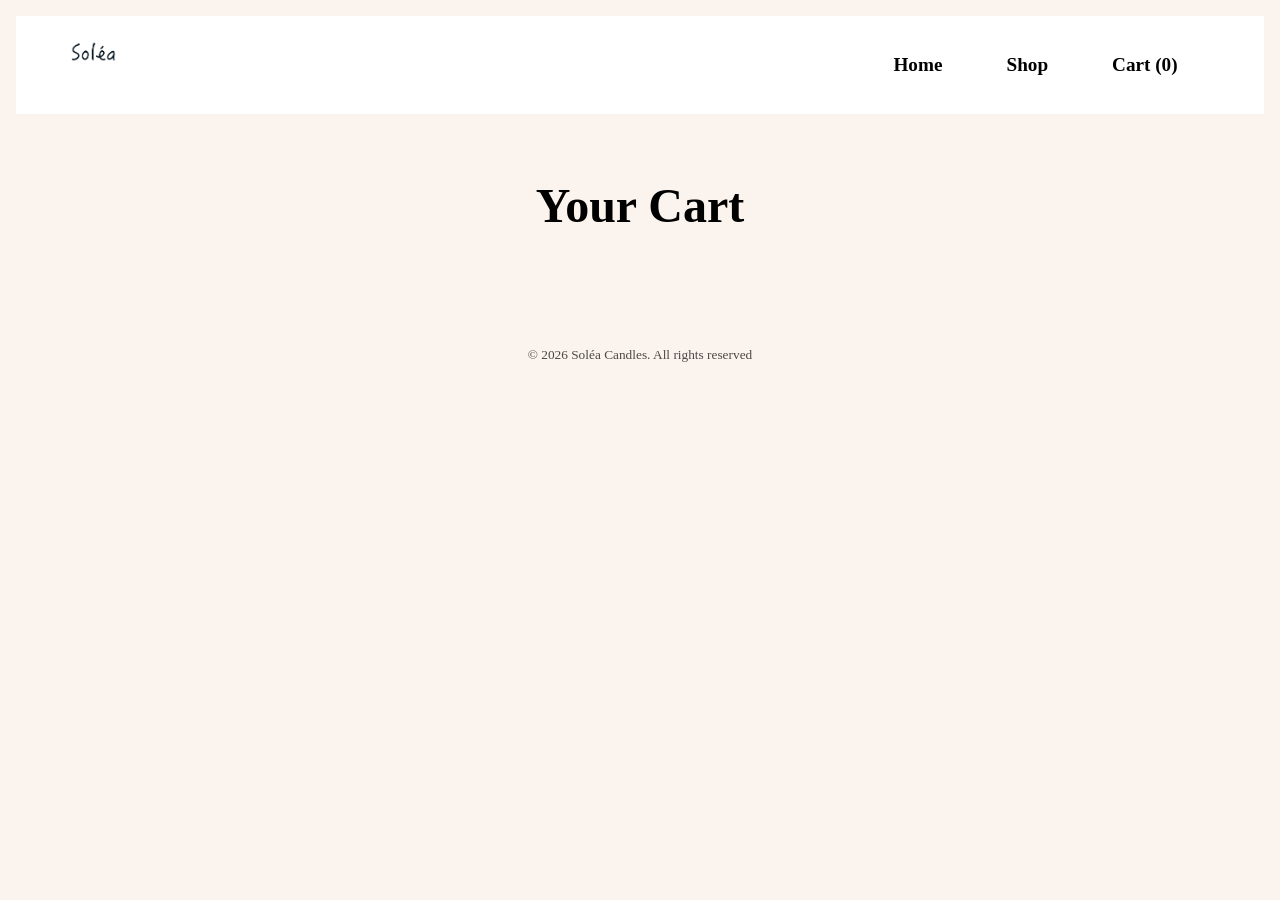
<file: cart.html>
<!doctype html>
<html lang="en">
  <head>
    <meta charset="UTF-8" />
    <meta name="viewport" content="width=device-width, initial-scale=1.0" />
    <title>Your Cart -Soléa Candles</title>
    <link rel="stylesheet" href="./css_new/main.css" />
    <script src="script.js" defer></script>
  </head>
  <body>
    <header>
      <nav class="site-nav">
        <a href="index.html" class="logo-link">
          <img src="images/logo.png" alt="Soléa Candles logo" />
        </a>
        <ul class="nav-list">
          <li class="nav-item"><a href="index.html">Home</a></li>
          <li class="nav-item"><a href="products.html">Shop</a></li>
          <li class="nav-item">
            <a href="cart.html" id="cart-link">Cart (0)</a>
          </li>
        </ul>
      </nav>
    </header>

    <main>
      <h1 class="page-title">Your Cart</h1>
      <section class="cart-grid"></section>
    </main>

    <footer>
      <small>&copy; 2026 Soléa Candles. All rights reserved</small>
    </footer>
  </body>
</html>
</file>
<file: css_new/main.css>
body {
  margin: 1rem;
  font-family: Georgia, "Times New Roman", Times, serif;
  background: #fbf3ed;
  color: black;
  line-height: 1.6;
}

h1 {
  font-family: Georgia, "Times New Roman", Times, serif;
  font-weight: 700;
  font-size: 3rem;
}

.page-title {
  text-align: center;
  margin: 2rem;
  font-weight: 700;
}

h2,
p,
a,
small,
button {
  font-family: Georgia, "Times New Roman", Times, serif;
  font-weight: 400;
}

a {
  color: black;
  text-decoration: none;
}
.bold {
  font-weight: 700;
}

header {
  position: sticky;
  top: 0;
  background-color: white;
  margin-bottom: 6vh;
  box-shadow: 0 2px 10px #0000;
  z-index: 9999;
}

.site-nav {
  display: flex;
  align-items: center;
  max-width: 1200px;
  margin: 0 auto;
  padding: 1rem 2rem;
}

.logo-link img {
  height: 2.5rem;
}

.site-nav ul {
  list-style: none;
  padding-left: none;
  display: flex;
  gap: 2rem;
  margin-left: auto;
  padding: 0;
}

.site-nav li {
  margin: 0;
}

.site-nav li:last-child {
  margin-left: auto;
  margin-right: 3vw;
}
.site-nav a {
  font-size: 1.2rem;
  font-weight: 700;
  padding: 0.5rem 1rem;
  border-radius: 5px;
}

.site-nav a:hover {
  background: #fbf3ed;
}

.heart-icon {
  height: 1.5rem !important;
  width: auto;
}

.product-container {
  position: relative;
  width: 100%;
}

.heart-outline {
  position: absolute;
  top: 1rem;
  right: 1rem;
  width: 1.6rem;
  cursor: pointer;
  transition: opacity 0.3s ease;
}

.heart-outline:hover {
  opacity: 0.8;
}

.candles-grid {
  display: grid !important;
  grid-template-columns: repeat(auto-fit, minmax(18rem, 1fr));
  gap: 2rem;
  max-width: 1200px;
  margin: 2rem auto;
  padding: 0 1rem;
}

.product-img {
  width: 100%;
  height: 220px;
  object-fit: cover;
}

.product-name a {
  font-size: 1.3rem;
  font-weight: 700;
  margin: 0 0 0.5rem 0;
}

.product-price {
  font-size: 1.2rem;
  color: #000000;
  margin: 0 0 1rem 0;
}

.add-to-cart-btn {
  width: 100%;
  padding: 0.8rem;
  background: #9d8777;
  color: white;
  border: none;
  border-radius: 10px;
  font-family: Georgia, "Times New Roman", Times, serif;
  font-size: 1rem;
  cursor: pointer;
}

.add-to-cart-btn:hover {
  background: #8b8b8b;
}

.cart-remove-button {
  width: auto;
  padding: 0.5rem 1rem;
  background: #9d8777;
  color: white;
  border: none;
  border-radius: 10px;
  font-family: Georgia, "Times New Roman", Times, serif;
  font-size: 1rem;
  cursor: pointer;
  margin-top: 0.5 rem;
  gap: 1.5rem; 
  margin-bottom:1.5rem; 
}

.cart-remove-button:hover {
  background: #8b8b8b;
}

.cart.grid .product-img {
  height: auto;
  max-height: 300px;
  width: 100%;
  object-fit: cover;
}
.cart-grid .product-card {
  max-width: 300px;
}
footer {
  margin-top: 4rem;
  padding: 2rem;
  text-align: center;
  color: #000000b3;
}

@media screen and (max-width: 520px) {
  header,
  ul {
    flex-direction: column;
    align-items: start;
  }
  ul {
    margin-top: 0;
  }
  li {
    margin-left: 0;
    margin-bottom: 1rem;
  }
}
</file>
